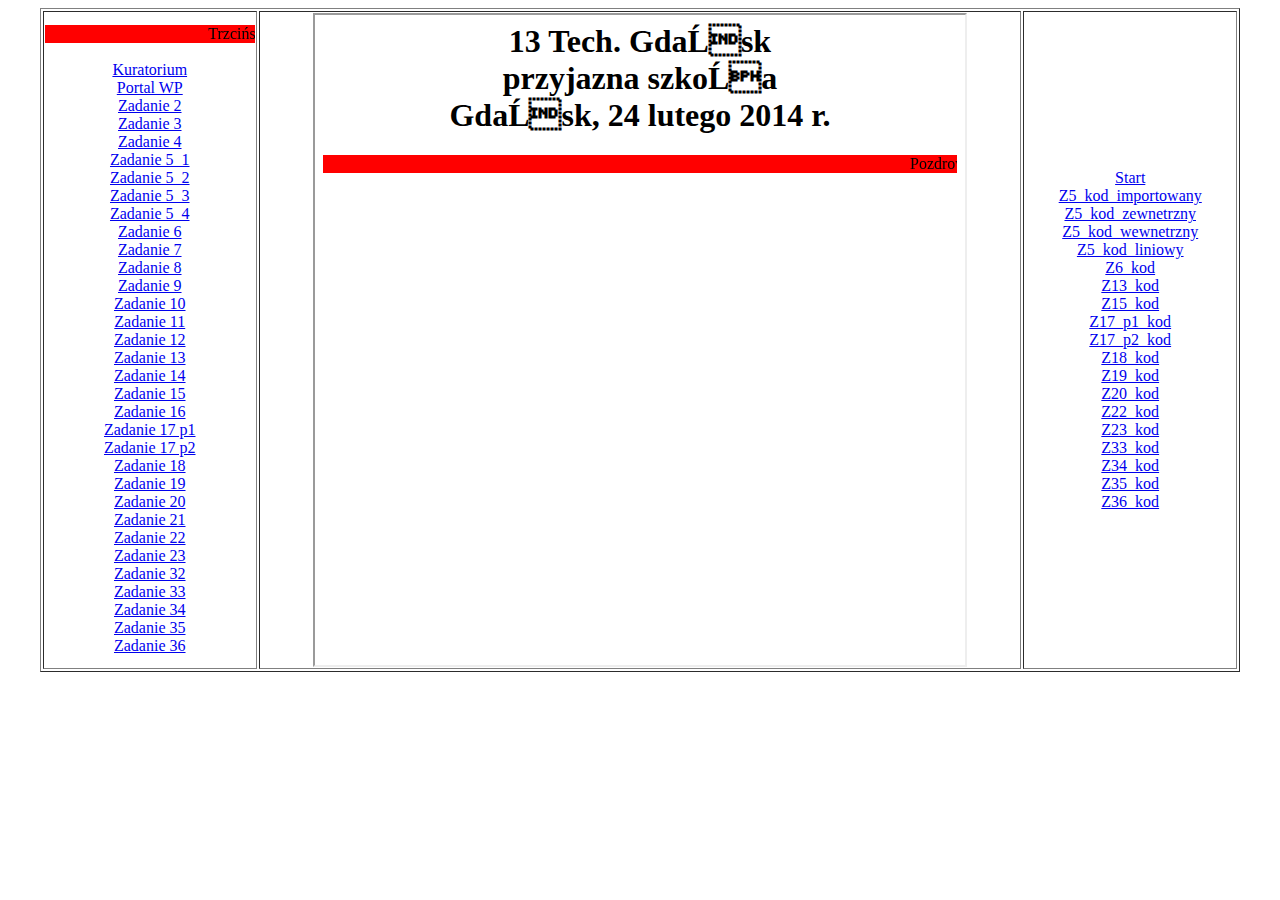
<file: index.html>
<html>
<head>
<META HTTP-EQUIV="content-type" CONTENT="text/html; CHARSET=iso-8859-2">
</head>
<body>
<table width=95% border="1" align="center">
 <tr>
 <td width=18% align=center>
  <marquee bgcolor="red">Trzci�ski</marquee>
 <br><br>
 
	<a href="http://www.kuratorium.gda.pl" target="strony">Kuratorium</a>
		<br>
 
	<a href="https://www.wp.pl/" target="strony">Portal WP</a>
		<br>
 
	<a href="zadanie2_trzc.html" target="strony">Zadanie 2</a>
		<br>
		
	<a href="zadanie3_trzc.html" target="strony">Zadanie 3</a>
		<br>
	
	<a href="zadanie4_trzc.html" target="strony">Zadanie 4</a>
		<br>
		
	<a href="trzc_z5_1.html" target="strony">Zadanie 5_1</a>
		<br>
  
	<a href="trzc_z5_2.html" target="strony">Zadanie 5_2</a>
		<br>
  
	<a href="trzc_z5_3.html" target="strony">Zadanie 5_3</a>
		<br>
   
   <a href="trzc_z5_4.html" target="strony">Zadanie 5_4</a>
		<br>
    
	<a href="zadanie6_trzc.html" target="strony">Zadanie 6</a>
	   <br>
    
	<a href="zadanie7_trzc.html" target="strony">Zadanie 7</a>
	   <br>
    
	<a href="zadanie8_trzc.html" target="strony">Zadanie 8</a>
	   <br>
   
   <a href="zadanie9_trzc.html" target="strony"> Zadanie 9 </a>
		<br>
		
   <a href="zadanie10_trzc.html" target="strony">Zadanie 10</a>
	   <br>
	   
	<a href="zadanie11_trzc.html" target="strony">Zadanie 11</a>
		<br>
	
	<a href="zadanie12_trzc.html" target="strony">Zadanie 12</a>
		<br>
    
	<a href="zadanie13_trzc.html" target="strony">Zadanie 13</a>
		<br>
		
	<a href="zadanie14_trzc.html" target="strony">Zadanie 14</a>
		<br>
    
	<a href="zadanie15_trzc.html" target="strony">Zadanie 15</a>
		<br>
		
	<a href="zadanie16_trzc.html" target="strony">Zadanie 16</a>	
		<br>
		
	<a href="zadanie17_p1_trzc.html" target="strony">Zadanie 17 p1
		<br>
	
	<a href="zadanie17_p2_trzc.html" target="strony">Zadanie 17 p2
		<br>
		
	<a href="zadanie18_trzc.html" target="strony">Zadanie 18</a>	
		<br>
		
	<a href="zadanie19_trzc.html" target="strony">Zadanie 19</a>	
		<br>	
		
	<a href="zadanie20_trzc.html" target="strony">Zadanie 20</a>	
		<br>	

	<a href="zadanie21_trzc.html" target="strony">Zadanie 21</a>	
		<br>

	<a href="zadanie22_trzc.html" target="strony">Zadanie 22</a>	
		<br>		

	<a href="zadanie23_trzc.html" target="strony">Zadanie 23</a>	
		<br>
		
		<a href="zadanie32_trzc.html" target="strony">Zadanie 32</a>	
		<br>

	<a href="zadanie33_trzc.html" target="strony">Zadanie 33</a>	
		<br>

	<a href="zadanie34_trzc.html" target="strony">Zadanie 34</a>	
		<br>

	<a href="zadanie35_trzc.html" target="strony">Zadanie 35</a>	
		<br>	

	<a href="zadanie36_trzc.html" target="strony">Zadanie 36</a>	
		<br>		
   
 </td>
 <td align=center><iframe width=650 height=650 name="strony" src="start.html" border="0"></iframe>
 
 
 </td>
 <td width=18% align=center><a href="start.html" target="strony">Start</a>
 <br>
 
 <a href="kod_z5_importowany_1.html" target="strony">Z5_kod_importowany</a>
 <br>
 
 <a href="kod_z5_zewnetrzny_2.html" target="strony">Z5_kod_zewnetrzny</a>
 <br>
 
 <a href="kod_z5_wewnetrzny_3.html" target="strony">Z5_kod_wewnetrzny</a>
 <br>
 
 <a href="kod_z5_liniowy_4.html" target="strony">Z5_kod_liniowy</a>
 <br>
 
 <a href="kod_z6.html" target="strony">Z6_kod</a>
 <br>
 
 <a href="kod_z13.html" target="strony">Z13_kod</a>
 <br>
 
 <a href="kod_z15.html" target="strony">Z15_kod</a>
 <br>
 
  <a href="kod_z17_p1_trzc.html" target="strony">Z17_p1_kod</a>
 <br>
 
  <a href="kod_z17_p2_trzc.html" target="strony">Z17_p2_kod</a>
 <br>
 
   <a href="kod_z18.html" target="strony">Z18_kod</a>
 <br>
 
  <a href="kod_z19.html" target="strony">Z19_kod</a>
 <br>
 
   <a href="kod_z20.html" target="strony">Z20_kod</a>
 <br>
 
 <a href="kod_z22.html" target="strony">Z22_kod</a>
 <br>
 
  <a href="kod_z23.html" target="strony">Z23_kod</a>
 <br>
 
 
   <a href="kod_z33.html" target="strony">Z33_kod</a>
 <br>
 
   <a href="kod_z34.html" target="strony">Z34_kod</a>
 <br>
 
   <a href="kod_z35.html" target="strony">Z35_kod</a>
 <br>
 
   <a href="kod_z36.html" target="strony">Z36_kod</a>
 <br>
 
 
 
 
 </td>
 </tr>
</table>
</body>
</html>
<!-- Tymoteusz Trzci�ski 2K -->
</file>
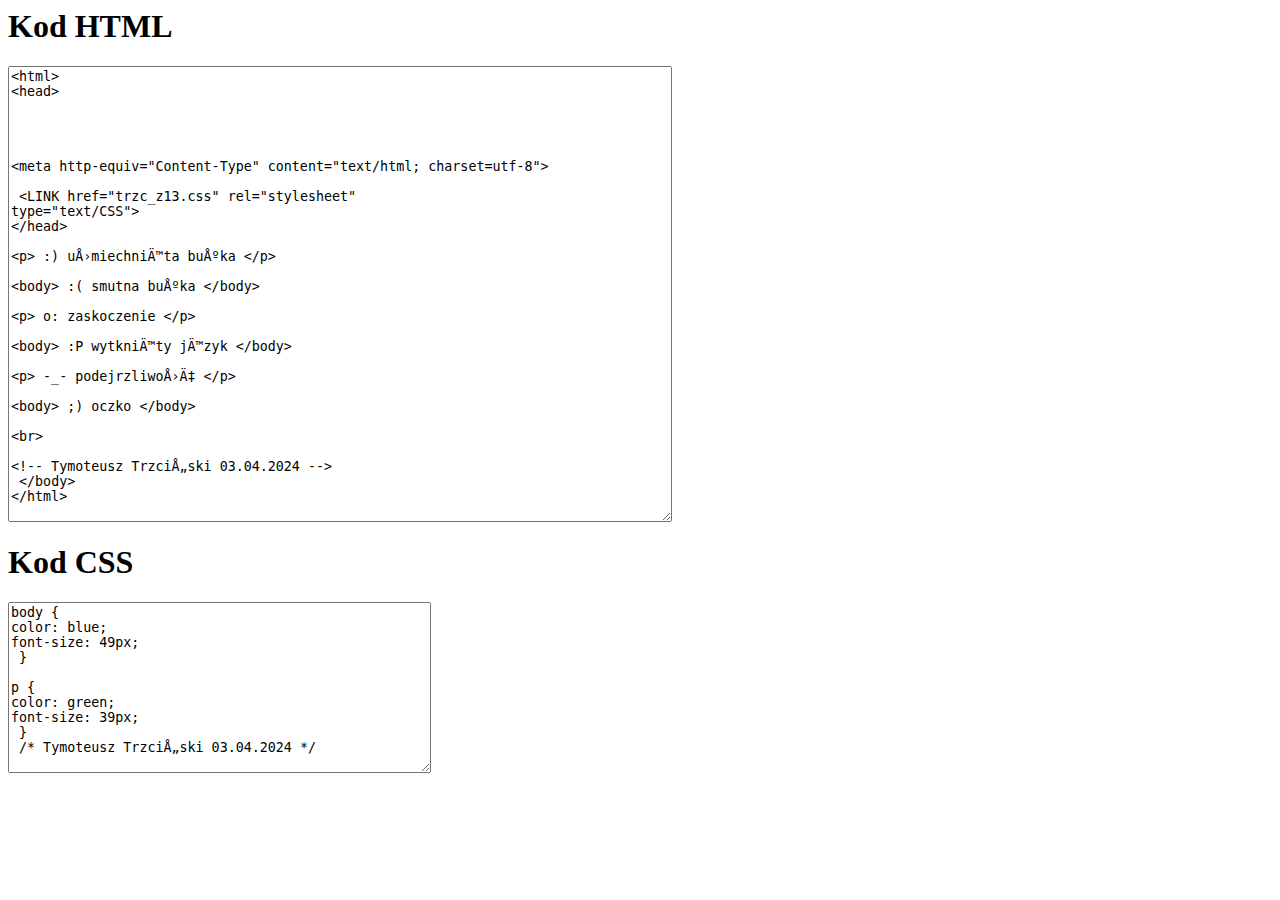
<file: kod_z13.html>
<h1> Kod HTML </h1>

<textarea rows="30" cols="80">
<html>
<head>




<meta http-equiv="Content-Type" content="text/html; charset=utf-8">

 <LINK href="trzc_z13.css" rel="stylesheet" 
type="text/CSS">
</head>

<p> :) uśmiechnięta buźka </p>

<body> :( smutna buźka </body>

<p> o: zaskoczenie </p>

<body> :P wytknięty język </body>

<p> -_- podejrzliwość </p>

<body> ;) oczko </body>

<br>

<!-- Tymoteusz Trzciński 03.04.2024 -->
 </body>
</html>
</textarea>

<h1> Kod CSS </h1>

<textarea rows="11" cols="50">
body {
color: blue;
font-size: 49px;
 }
 
p {
color: green;
font-size: 39px;
 }
 /* Tymoteusz Trzciński 03.04.2024 */
</textarea>
</file>
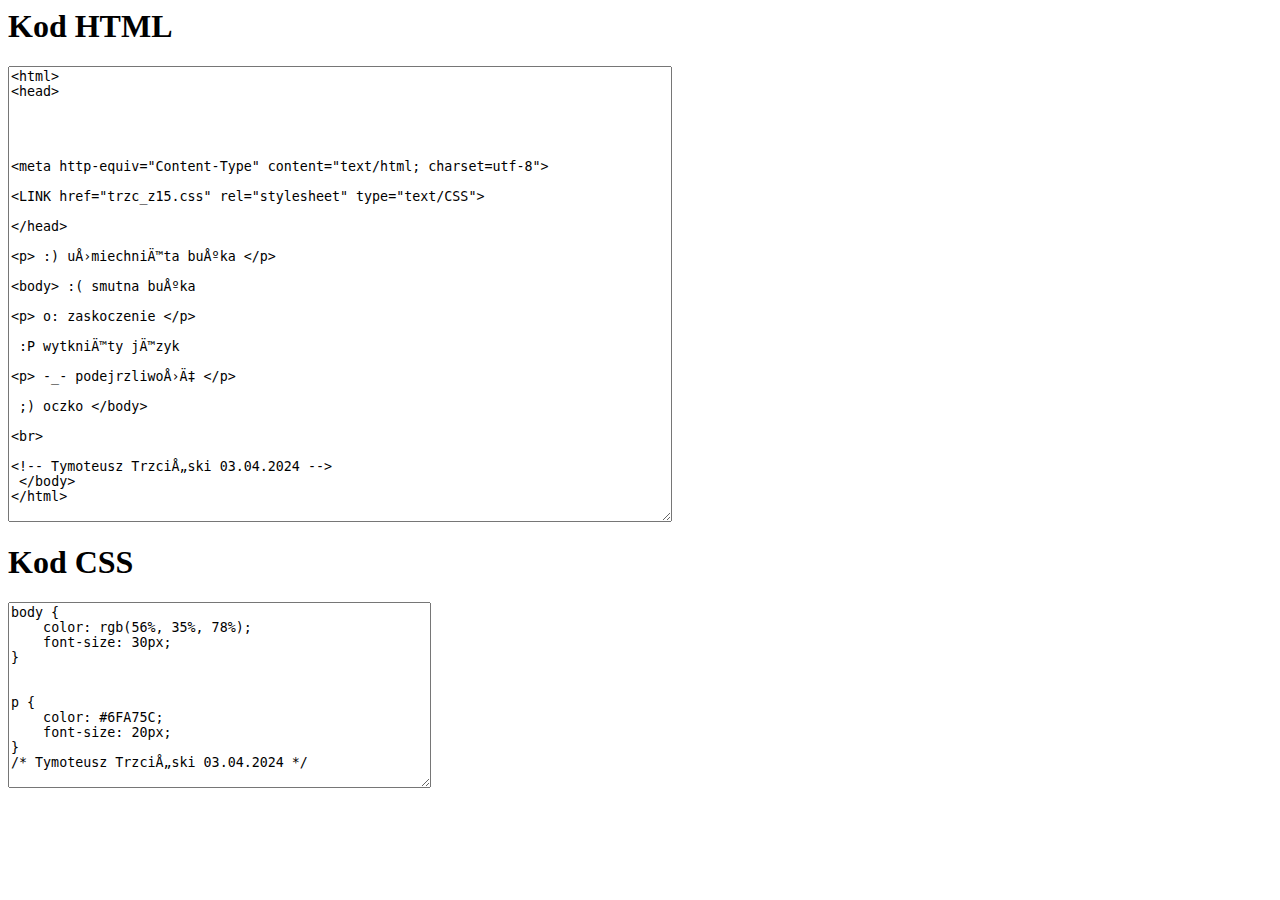
<file: kod_z15.html>
<h1> Kod HTML </h1>

<textarea rows="30" cols="80">
<html>
<head>




<meta http-equiv="Content-Type" content="text/html; charset=utf-8">

<LINK href="trzc_z15.css" rel="stylesheet" type="text/CSS">

</head>

<p> :) uśmiechnięta buźka </p>

<body> :( smutna buźka 

<p> o: zaskoczenie </p>

 :P wytknięty język 

<p> -_- podejrzliwość </p>

 ;) oczko </body>

<br>

<!-- Tymoteusz Trzciński 03.04.2024 -->
 </body>
</html>
</textarea>

<h1> Kod CSS </h1>

<textarea rows="12" cols="50">
body {
    color: rgb(56%, 35%, 78%);
    font-size: 30px;
}

 
p {
    color: #6FA75C;
    font-size: 20px;
}
/* Tymoteusz Trzciński 03.04.2024 */
</textarea>
</file>
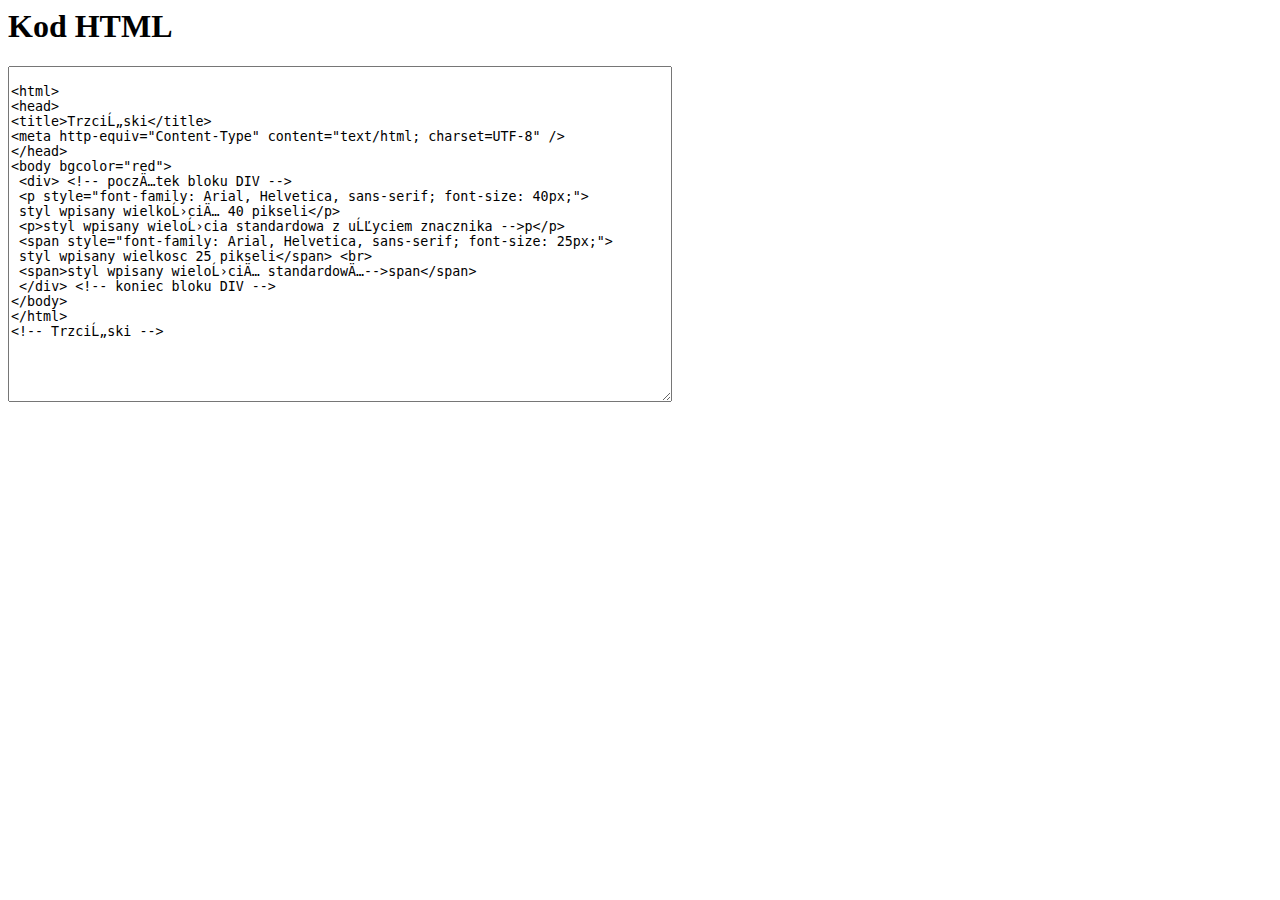
<file: kod_z17_p1_trzc.html>
<h1>Kod HTML </h1>

<textarea rows="22" cols="80">

<html>
<head>
<title>Trzciński</title>
<meta http-equiv="Content-Type" content="text/html; charset=UTF-8" />
</head>
<body bgcolor="red">
 <div> <!-- początek bloku DIV -->
 <p style="font-family: Arial, Helvetica, sans-serif; font-size: 40px;">
 styl wpisany wielkością 40 pikseli</p>
 <p>styl wpisany wielościa standardowa z użyciem znacznika -->p</p>
 <span style="font-family: Arial, Helvetica, sans-serif; font-size: 25px;">
 styl wpisany wielkosc 25 pikseli</span> <br>
 <span>styl wpisany wielością standardową-->span</span>
 </div> <!-- koniec bloku DIV -->
</body>
</html>
<!-- Trzciński -->

</textarea>
</file>
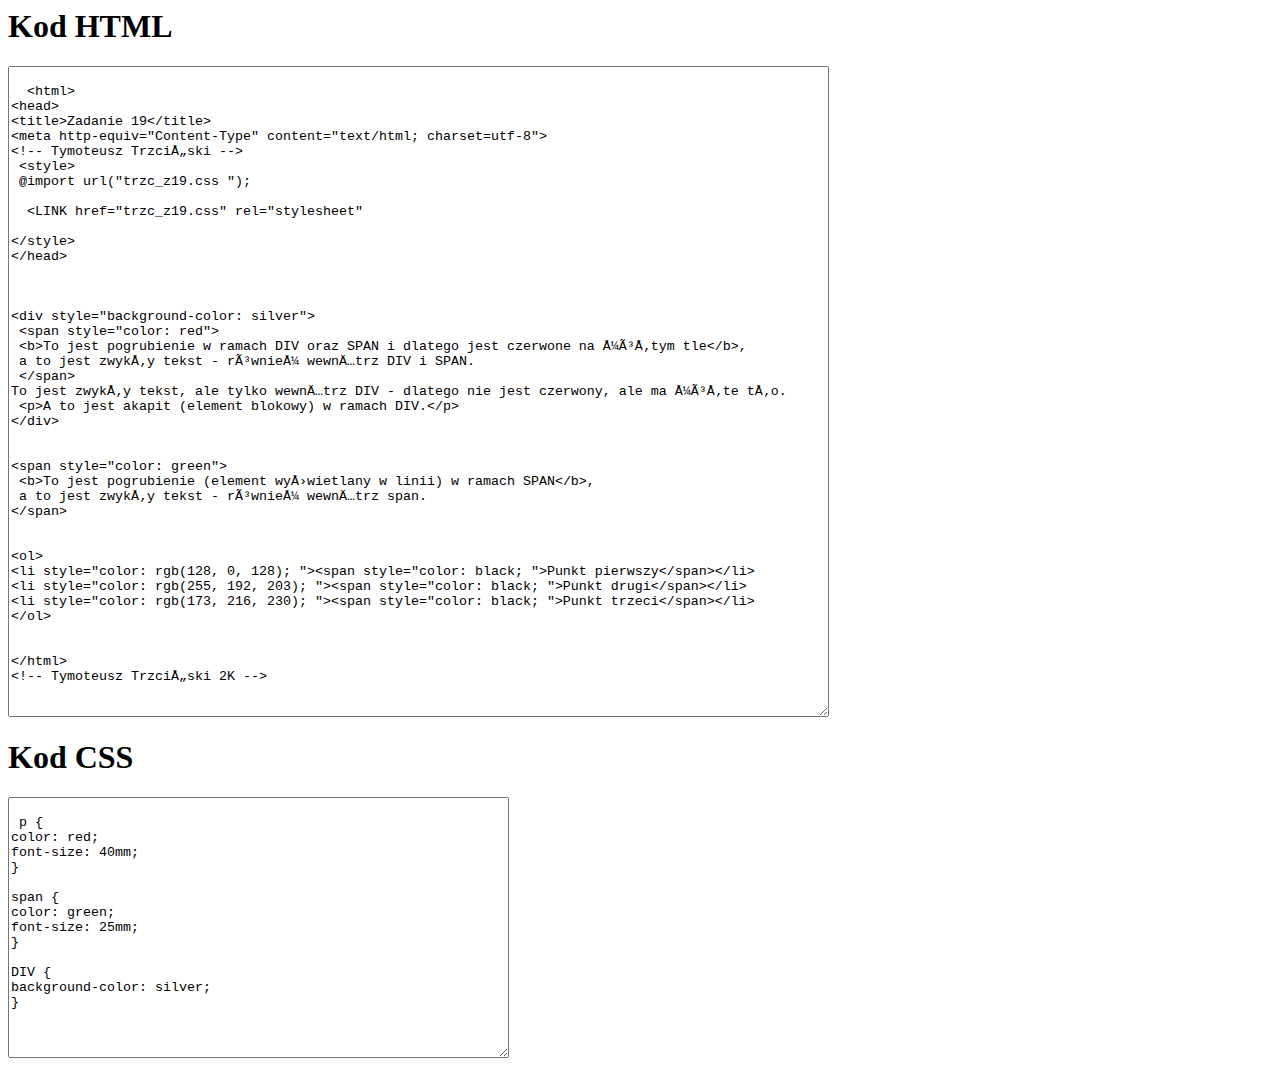
<file: kod_z19.html>
<h1> Kod HTML </h1>

 <textarea rows="43" cols="100">
 
  <html>
<head>
<title>Zadanie 19</title>
<meta http-equiv="Content-Type" content="text/html; charset=utf-8">
<!-- Tymoteusz Trzciński -->
 <style>
 @import url("trzc_z19.css ");
 
  <LINK href="trzc_z19.css" rel="stylesheet"

</style>
</head>



<div style="background-color: silver">
 <span style="color: red">
 <b>To jest pogrubienie w ramach DIV oraz SPAN i dlatego jest czerwone na żółtym tle</b>,
 a to jest zwykły tekst - również wewnątrz DIV i SPAN.
 </span>
To jest zwykły tekst, ale tylko wewnątrz DIV - dlatego nie jest czerwony, ale ma żółte tło.
 <p>A to jest akapit (element blokowy) w ramach DIV.</p>
</div>


<span style="color: green">
 <b>To jest pogrubienie (element wyświetlany w linii) w ramach SPAN</b>,
 a to jest zwykły tekst - również wewnątrz span.
</span>


<ol>
<li style="color: rgb(128, 0, 128); "><span style="color: black; ">Punkt pierwszy</span></li>
<li style="color: rgb(255, 192, 203); "><span style="color: black; ">Punkt drugi</span></li>
<li style="color: rgb(173, 216, 230); "><span style="color: black; ">Punkt trzeci</span></li>
</ol>


</html>
<!-- Tymoteusz Trzciński 2K -->

</textarea>

<h1> Kod CSS </h1> 

 <textarea rows="17" cols="60">
 
 p {
color: red;
font-size: 40mm;
}

span {
color: green;
font-size: 25mm;
}

DIV {
background-color: silver;
}

</textarea>
</file>
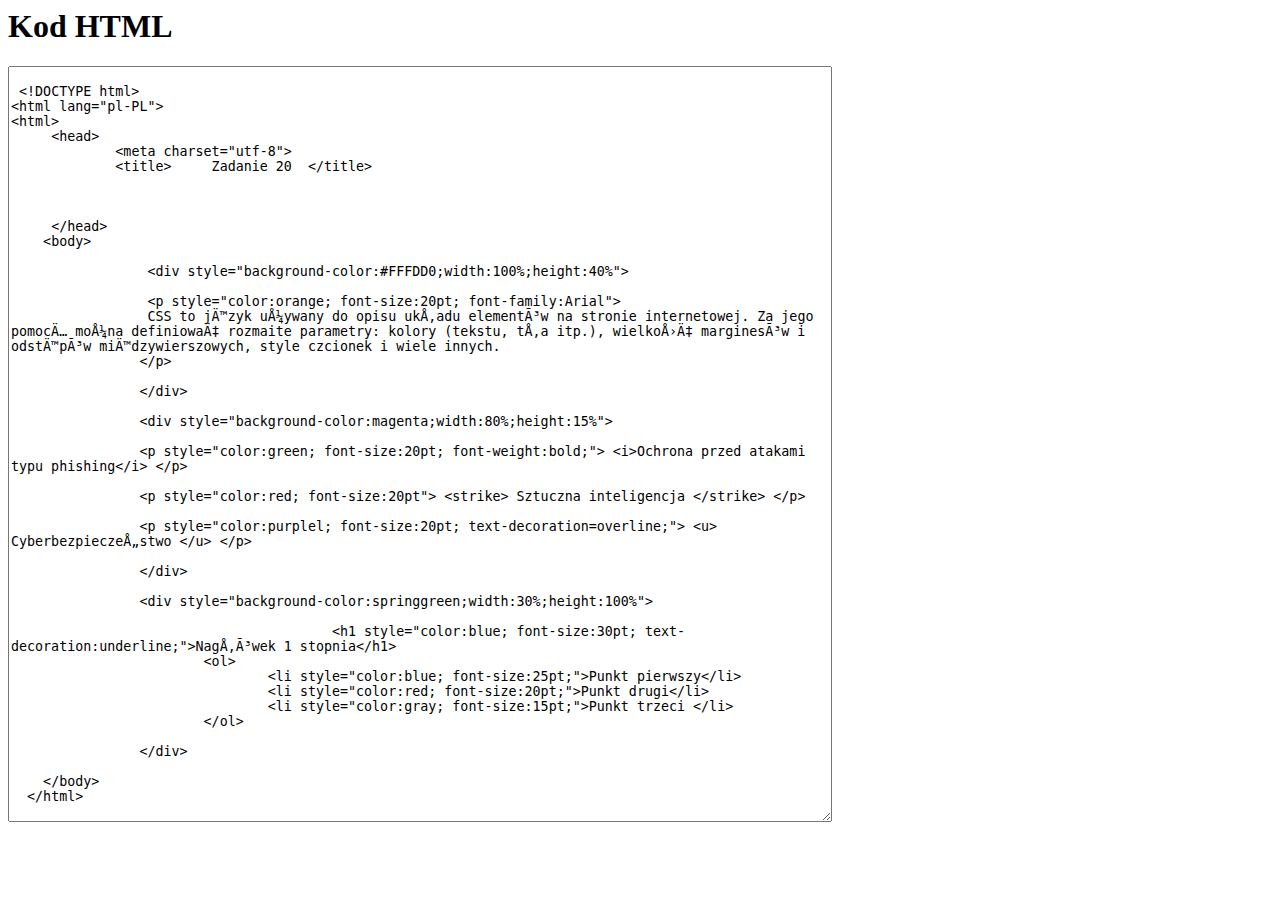
<file: kod_z20.html>
<h1> Kod HTML </h1>

 <textarea rows="50" cols="100">
 
 <!DOCTYPE html> 
<html lang="pl-PL"> 
<html> 
     <head> 
             <meta charset="utf-8"> 
             <title>     Zadanie 20  </title> 
			 
		
			 
     </head> 
    <body> 
	
		 <div style="background-color:#FFFDD0;width:100%;height:40%">
		 
		 <p style="color:orange; font-size:20pt; font-family:Arial">
		 CSS to język używany do opisu układu elementów na stronie internetowej. Za jego pomocą można definiować rozmaite parametry: kolory (tekstu, tła itp.), wielkość marginesów i odstępów międzywierszowych, style czcionek i wiele innych.
		</p>
		
		</div>
		
		<div style="background-color:magenta;width:80%;height:15%">
		
		<p style="color:green; font-size:20pt; font-weight:bold;"> <i>Ochrona przed atakami typu phishing</i> </p>

		<p style="color:red; font-size:20pt"> <strike> Sztuczna inteligencja </strike> </p>
		
		<p style="color:purplel; font-size:20pt; text-decoration=overline;"> <u> Cyberbezpieczeństwo </u> </p>
		
		</div>
		
		<div style="background-color:springgreen;width:30%;height:100%">
		
					<h1 style="color:blue; font-size:30pt; text-decoration:underline;">Nagłówek 1 stopnia</h1>
			<ol>
				<li style="color:blue; font-size:25pt;">Punkt pierwszy</li>
				<li style="color:red; font-size:20pt;">Punkt drugi</li>
				<li style="color:gray; font-size:15pt;">Punkt trzeci </li>
			</ol>
		
		</div>
		
    </body> 
  </html>
</file>
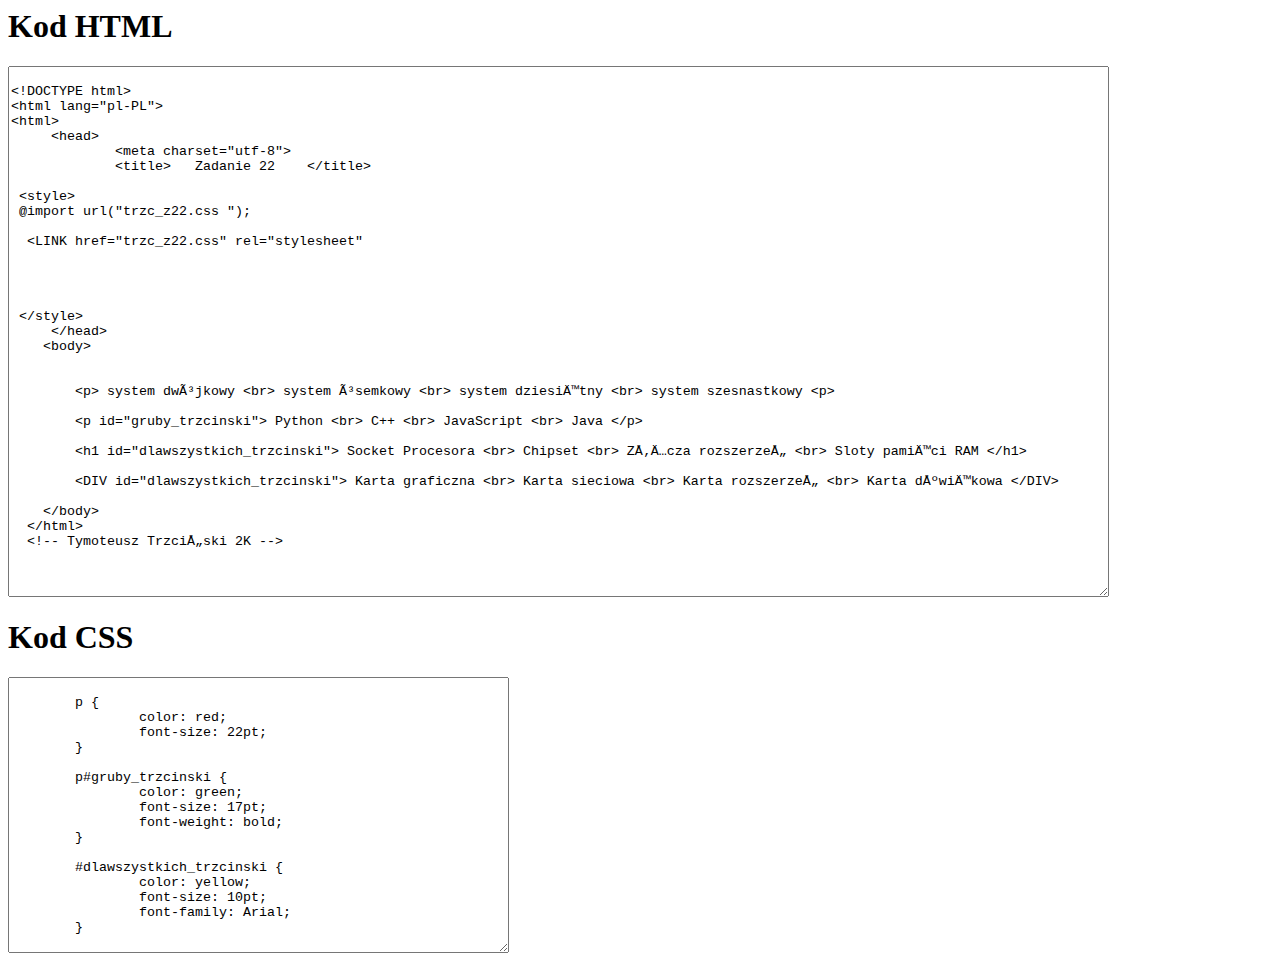
<file: kod_z22.html>
<h1> Kod HTML </h1>

<textarea rows="35" cols="135">

<!DOCTYPE html> 
<html lang="pl-PL"> 
<html> 
     <head> 
             <meta charset="utf-8"> 
             <title>   Zadanie 22    </title> 
			 
 <style>
 @import url("trzc_z22.css ");
 
  <LINK href="trzc_z22.css" rel="stylesheet"
  
  

 
 </style>
     </head> 
    <body> 

	
	<p> system dwójkowy <br> system ósemkowy <br> system dziesiętny <br> system szesnastkowy <p>
	
	<p id="gruby_trzcinski"> Python <br> C++ <br> JavaScript <br> Java </p>
	
	<h1 id="dlawszystkich_trzcinski"> Socket Procesora <br> Chipset <br> Złącza rozszerzeń <br> Sloty pamięci RAM </h1>
	
	<DIV id="dlawszystkich_trzcinski"> Karta graficzna <br> Karta sieciowa <br> Karta rozszerzeń <br> Karta dźwiękowa </DIV>
 
    </body> 
  </html> 
  <!-- Tymoteusz Trzciński 2K -->
 </textarea>
 
 <h1> Kod CSS </h1>
 
 <textarea rows="18" cols="60">
 
 	p {
		color: red;
		font-size: 22pt;
	}
	
	p#gruby_trzcinski {
		color: green;
		font-size: 17pt;
		font-weight: bold;
	}

	#dlawszystkich_trzcinski {
		color: yellow;
		font-size: 10pt;
		font-family: Arial;
	}
</textarea>
</file>
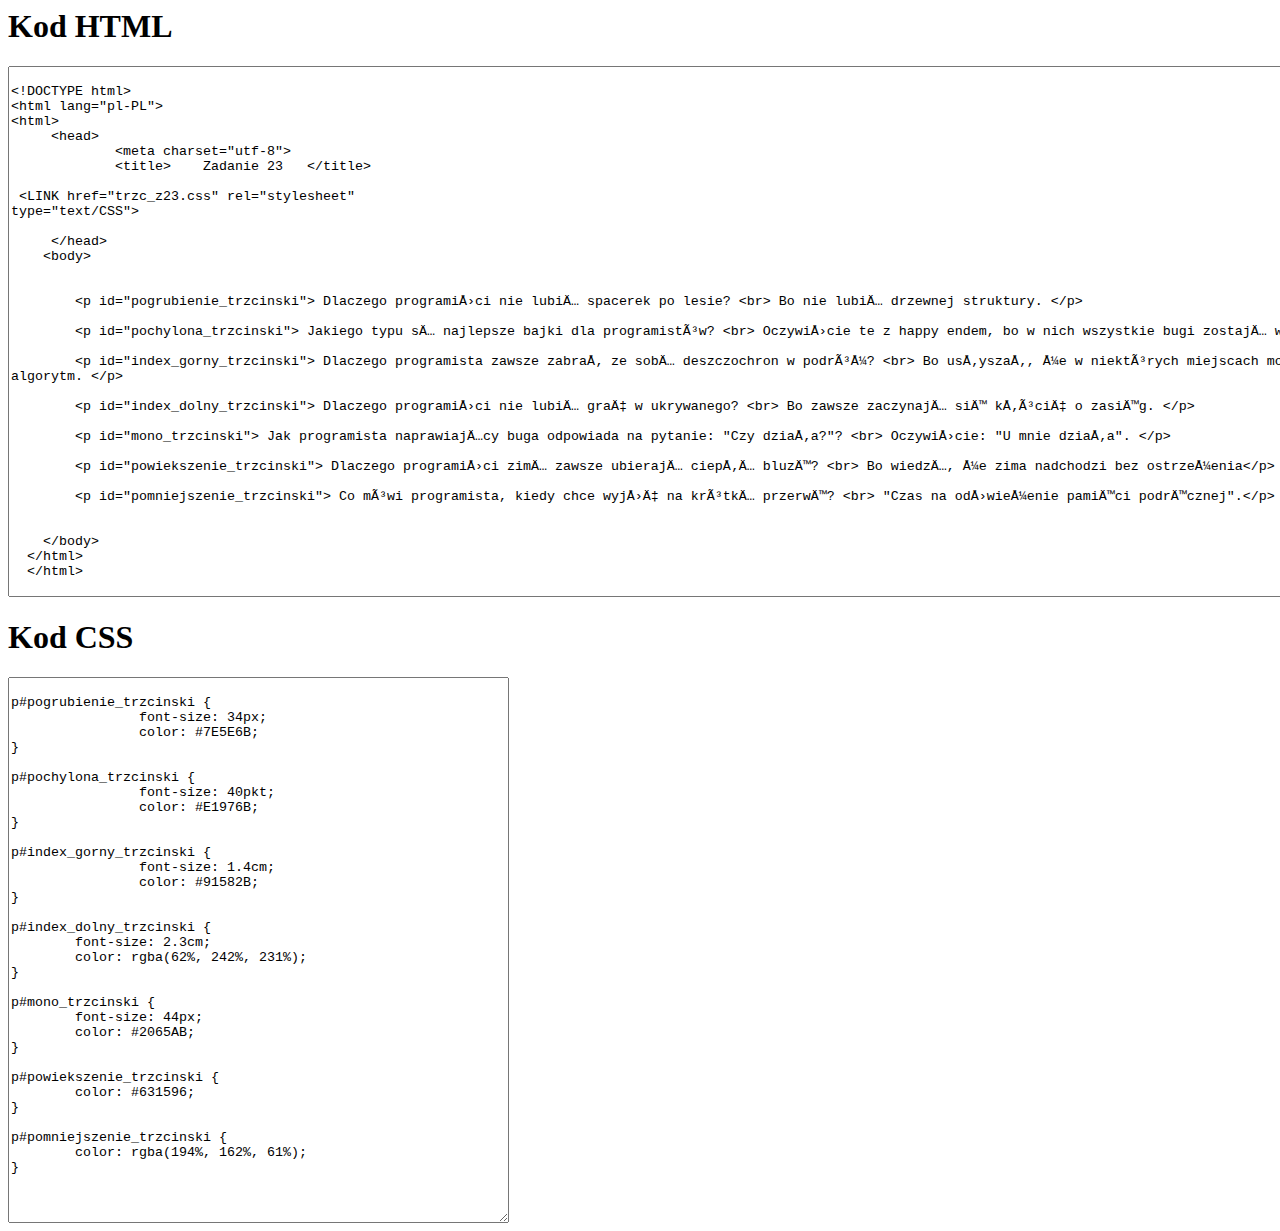
<file: kod_z23.html>
<h1> Kod HTML </h1> 

<textarea rows="35" cols="185">

<!DOCTYPE html> 
<html lang="pl-PL"> 
<html> 
     <head> 
             <meta charset="utf-8"> 
             <title>    Zadanie 23   </title> 
			 
 <LINK href="trzc_z23.css" rel="stylesheet" 
type="text/CSS">
			 
     </head> 
    <body> 
 
 
	<p id="pogrubienie_trzcinski"> Dlaczego programiści nie lubią spacerek po lesie? <br> Bo nie lubią drzewnej struktury. </p>
	
	<p id="pochylona_trzcinski"> Jakiego typu są najlepsze bajki dla programistów? <br> Oczywiście te z happy endem, bo w nich wszystkie bugi zostają wyeliminowane. </p>
	
	<p id="index_gorny_trzcinski"> Dlaczego programista zawsze zabrał ze sobą deszczochron w podróż? <br> Bo usłyszał, że w niektórych miejscach może być deszczowy algorytm. </p>
	
	<p id="index_dolny_trzcinski"> Dlaczego programiści nie lubią grać w ukrywanego? <br> Bo zawsze zaczynają się kłócić o zasięg. </p>
	
	<p id="mono_trzcinski"> Jak programista naprawiający buga odpowiada na pytanie: "Czy działa?"? <br> Oczywiście: "U mnie działa". </p>
	
	<p id="powiekszenie_trzcinski"> Dlaczego programiści zimą zawsze ubierają ciepłą bluzę? <br> Bo wiedzą, że zima nadchodzi bez ostrzeżenia</p>
	
	<p id="pomniejszenie_trzcinski"> Co mówi programista, kiedy chce wyjść na krótką przerwę? <br> "Czas na odświeżenie pamięci podręcznej".</p>
 
 
    </body> 
  </html> 
  </html> 
  
  </textarea>
  
  <h1> Kod CSS </h1>
  
   <textarea rows="36" cols="60">
   
p#pogrubienie_trzcinski {
		font-size: 34px;
		color: #7E5E6B;
}

p#pochylona_trzcinski {
		font-size: 40pkt;
		color: #E1976B;
}

p#index_gorny_trzcinski {
		font-size: 1.4cm;
		color: #91582B;
}

p#index_dolny_trzcinski {
	font-size: 2.3cm;
	color: rgba(62%, 242%, 231%);
}

p#mono_trzcinski {
	font-size: 44px;
	color: #2065AB;
}

p#powiekszenie_trzcinski {
	color: #631596;
}

p#pomniejszenie_trzcinski {
	color: rgba(194%, 162%, 61%);
}

</textarea>
</file>
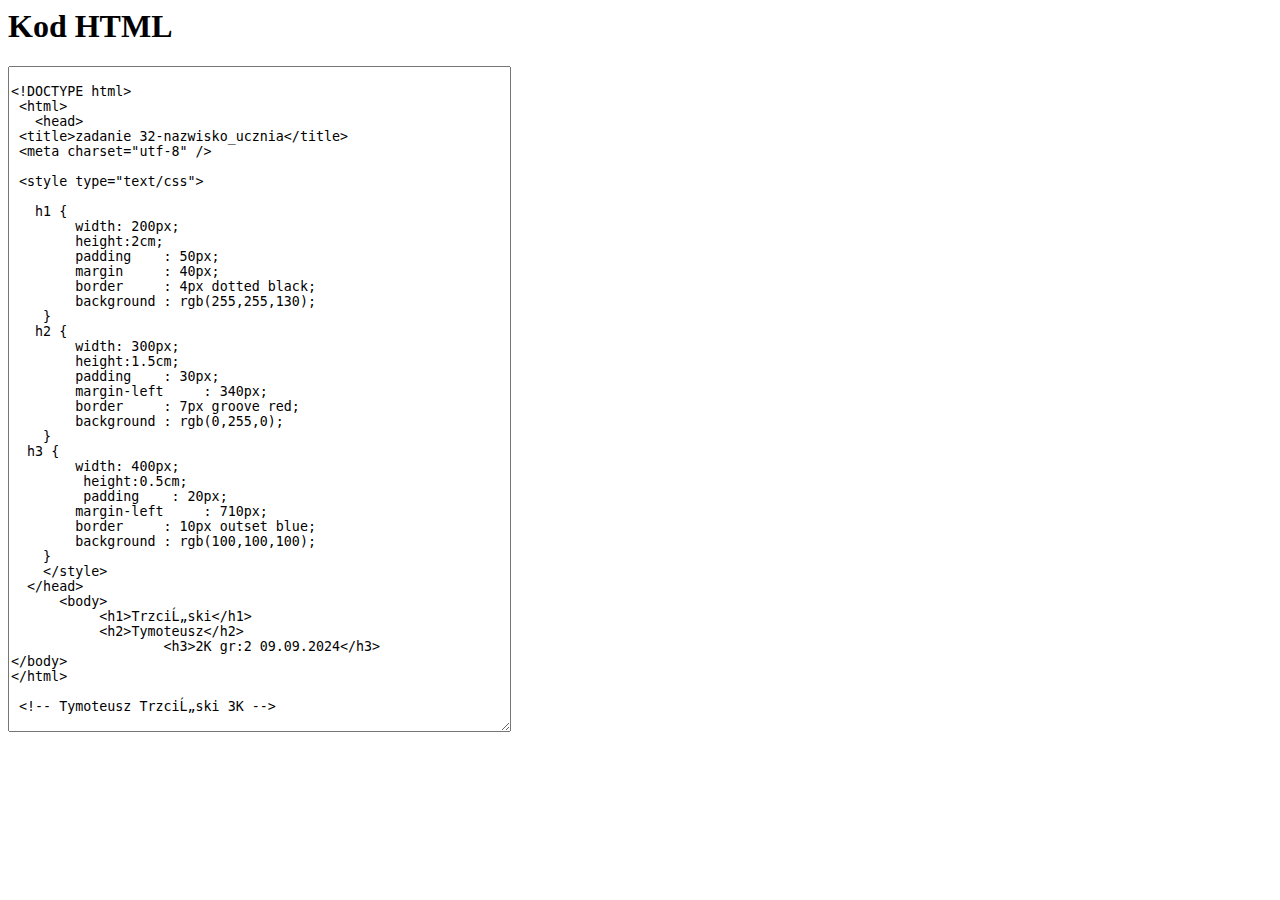
<file: kod_z33.html>
<h1> Kod HTML </h1>

<textarea rows="44" cols="60">

<!DOCTYPE html> 
 <html> 
   <head> 
 <title>zadanie 32-nazwisko_ucznia</title> 
 <meta charset="utf-8" /> 
    
 <style type="text/css"> 
  
   h1 {  
        width: 200px; 
        height:2cm; 
        padding    : 50px; 
        margin     : 40px; 
        border     : 4px dotted black; 
        background : rgb(255,255,130); 
    } 
   h2 {  
        width: 300px; 
        height:1.5cm; 
        padding    : 30px; 
        margin-left     : 340px; 
        border     : 7px groove red; 
        background : rgb(0,255,0); 
    } 
  h3 {  
        width: 400px; 
         height:0.5cm; 
         padding    : 20px; 
        margin-left     : 710px; 
        border     : 10px outset blue; 
        background : rgb(100,100,100); 
    } 
    </style> 
  </head> 
      <body> 
           <h1>Trzciński</h1> 
           <h2>Tymoteusz</h2> 
		   <h3>2K gr:2 09.09.2024</h3> 
</body> 
</html> 

 <!-- Tymoteusz Trzciński 3K -->
 </textarea>
</file>
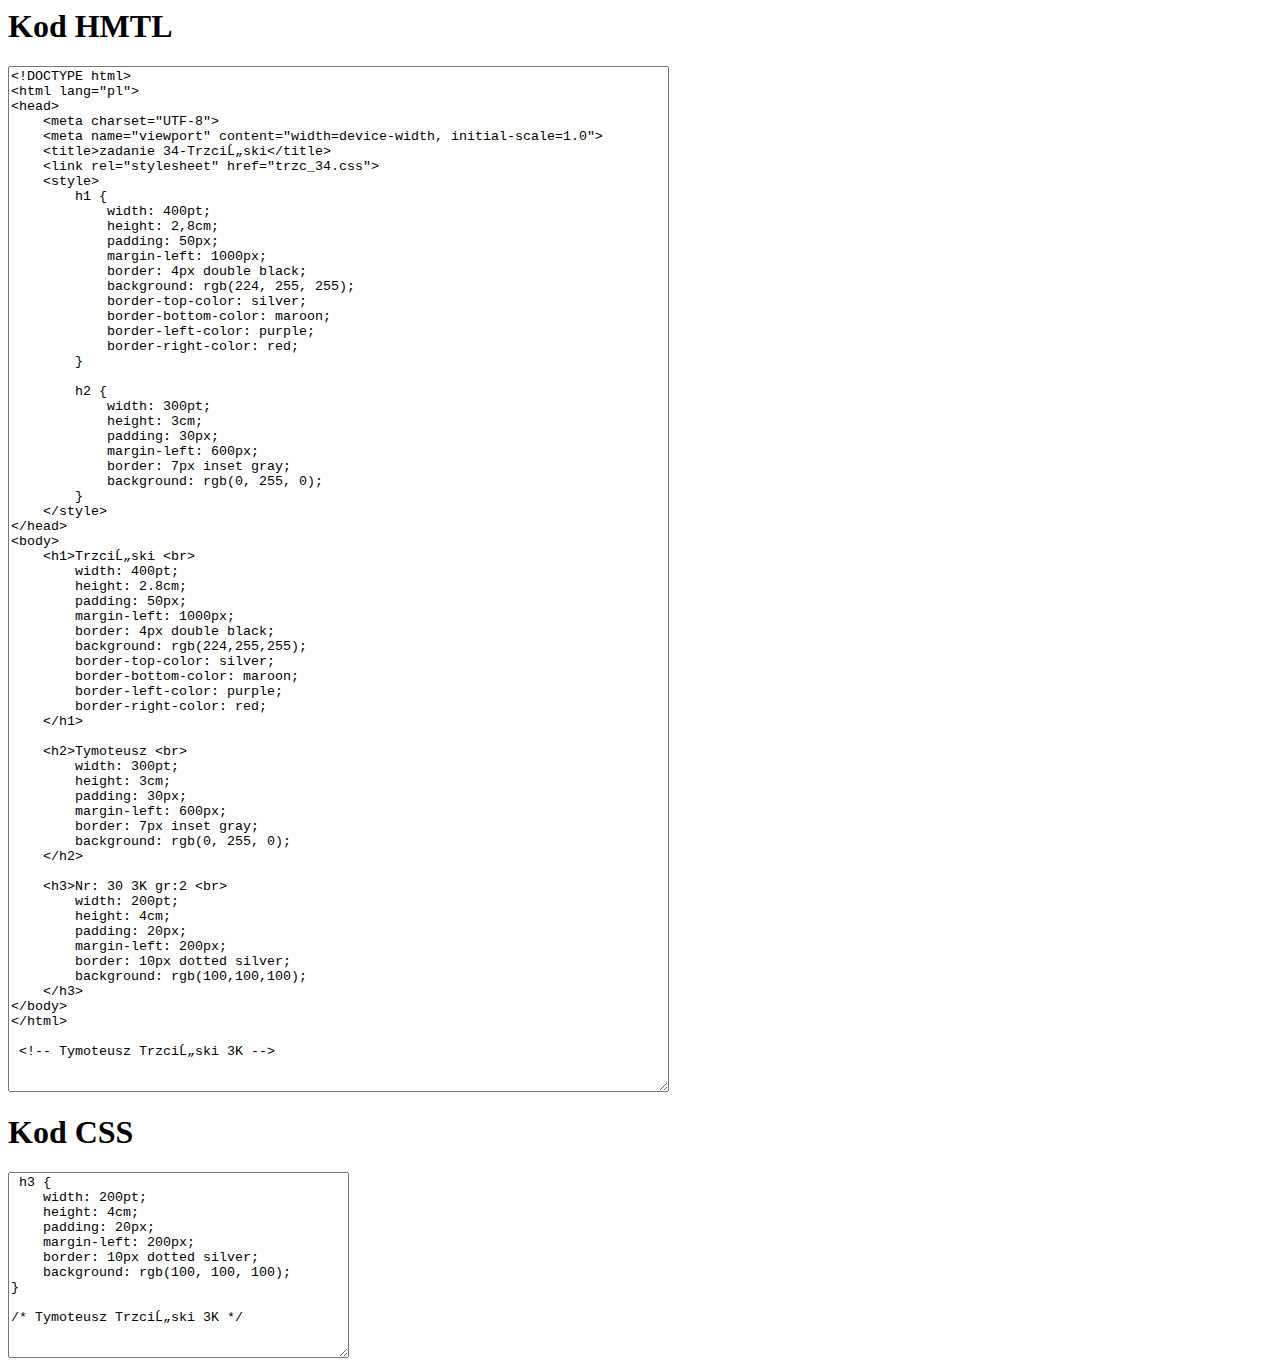
<file: kod_z34.html>
<h1> Kod HMTL </h1>

<textarea rows="68" cols="80">
<!DOCTYPE html>
<html lang="pl">
<head>
    <meta charset="UTF-8">
    <meta name="viewport" content="width=device-width, initial-scale=1.0">
    <title>zadanie 34-Trzciński</title>
    <link rel="stylesheet" href="trzc_34.css">
    <style>
        h1 {  
            width: 400pt; 
            height: 2,8cm; 
            padding: 50px; 
            margin-left: 1000px; 
            border: 4px double black; 
            background: rgb(224, 255, 255);
            border-top-color: silver;
            border-bottom-color: maroon;
            border-left-color: purple;
            border-right-color: red;
        }

        h2 {  
            width: 300pt; 
            height: 3cm; 
            padding: 30px; 
            margin-left: 600px; 
            border: 7px inset gray; 
            background: rgb(0, 255, 0);
        }
    </style>
</head>
<body>
    <h1>Trzciński <br>
        width: 400pt; 
        height: 2.8cm; 
        padding: 50px; 
        margin-left: 1000px; 
        border: 4px double black; 
        background: rgb(224,255,255); 
        border-top-color: silver;
        border-bottom-color: maroon;
        border-left-color: purple;
        border-right-color: red;
    </h1>

    <h2>Tymoteusz <br>
        width: 300pt; 
        height: 3cm; 
        padding: 30px; 
        margin-left: 600px; 
        border: 7px inset gray; 
        background: rgb(0, 255, 0);
    </h2>

    <h3>Nr: 30 3K gr:2 <br>
        width: 200pt; 
        height: 4cm; 
        padding: 20px; 
        margin-left: 200px; 
        border: 10px dotted silver; 
        background: rgb(100,100,100);
    </h3>
</body>
</html>

 <!-- Tymoteusz Trzciński 3K -->
 </textarea>
 
 <h1> Kod CSS </h1>
 
 <textarea rows="12" cols="40">
 h3 {  
    width: 200pt; 
    height: 4cm; 
    padding: 20px; 
    margin-left: 200px; 
    border: 10px dotted silver; 
    background: rgb(100, 100, 100);
}

/* Tymoteusz Trzciński 3K */
</textarea>
</file>
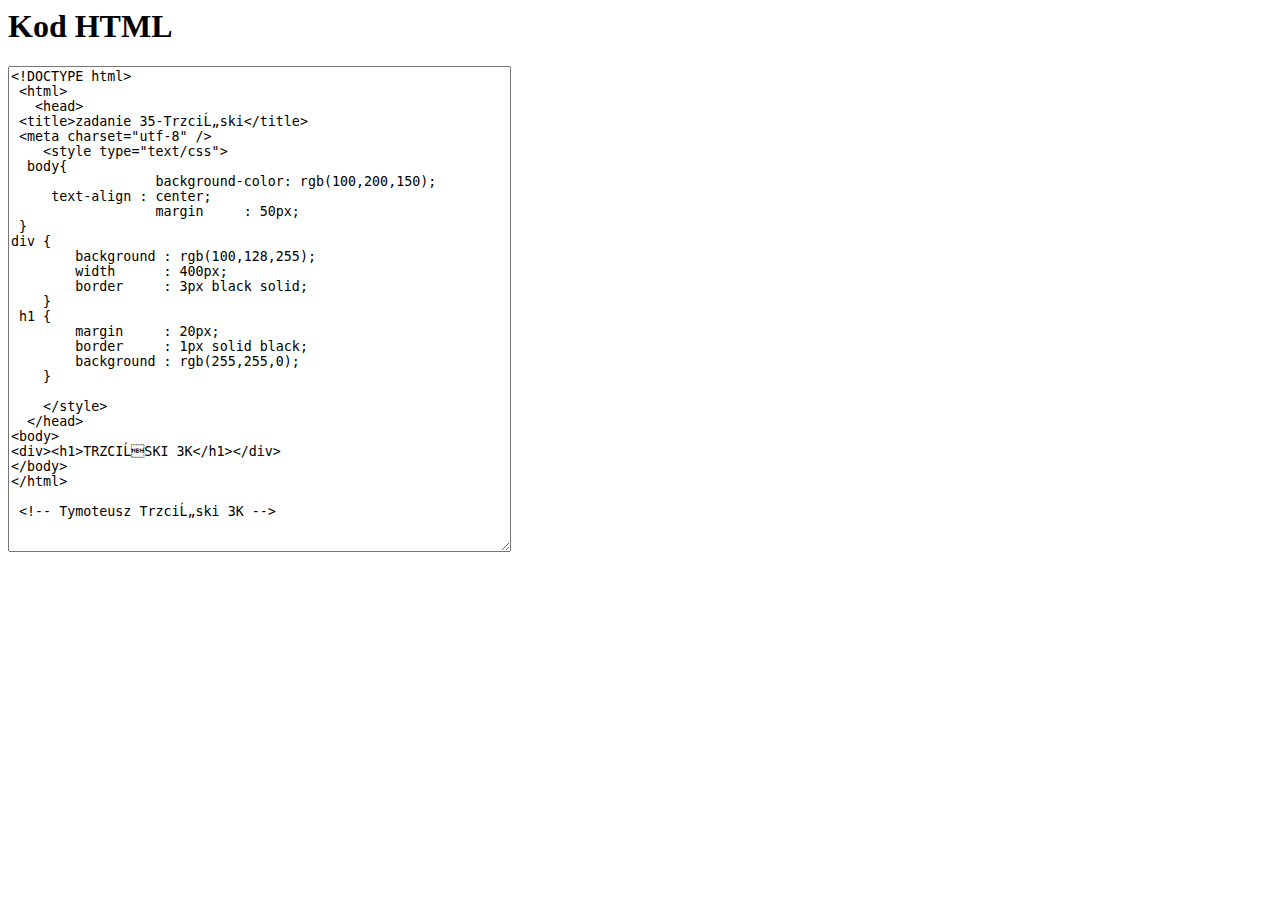
<file: kod_z35.html>
<h1> Kod HTML </h1>

 <textarea rows="32" cols="60">
<!DOCTYPE html> 
 <html> 
   <head> 
 <title>zadanie 35-Trzciński</title> 
 <meta charset="utf-8" /> 
    <style type="text/css"> 
  body{ 
                  background-color: rgb(100,200,150); 
     text-align : center; 
                  margin     : 50px; 
 } 
div { 
        background : rgb(100,128,255); 
        width      : 400px; 
        border     : 3px black solid; 
    } 
 h1 { 
        margin     : 20px; 
        border     : 1px solid black; 
        background : rgb(255,255,0); 
    } 
    
    </style> 
  </head> 
<body> 
<div><h1>TRZCIŃSKI 3K</h1></div> 
</body> 
</html> 

 <!-- Tymoteusz Trzciński 3K -->
 </textarea>
</file>
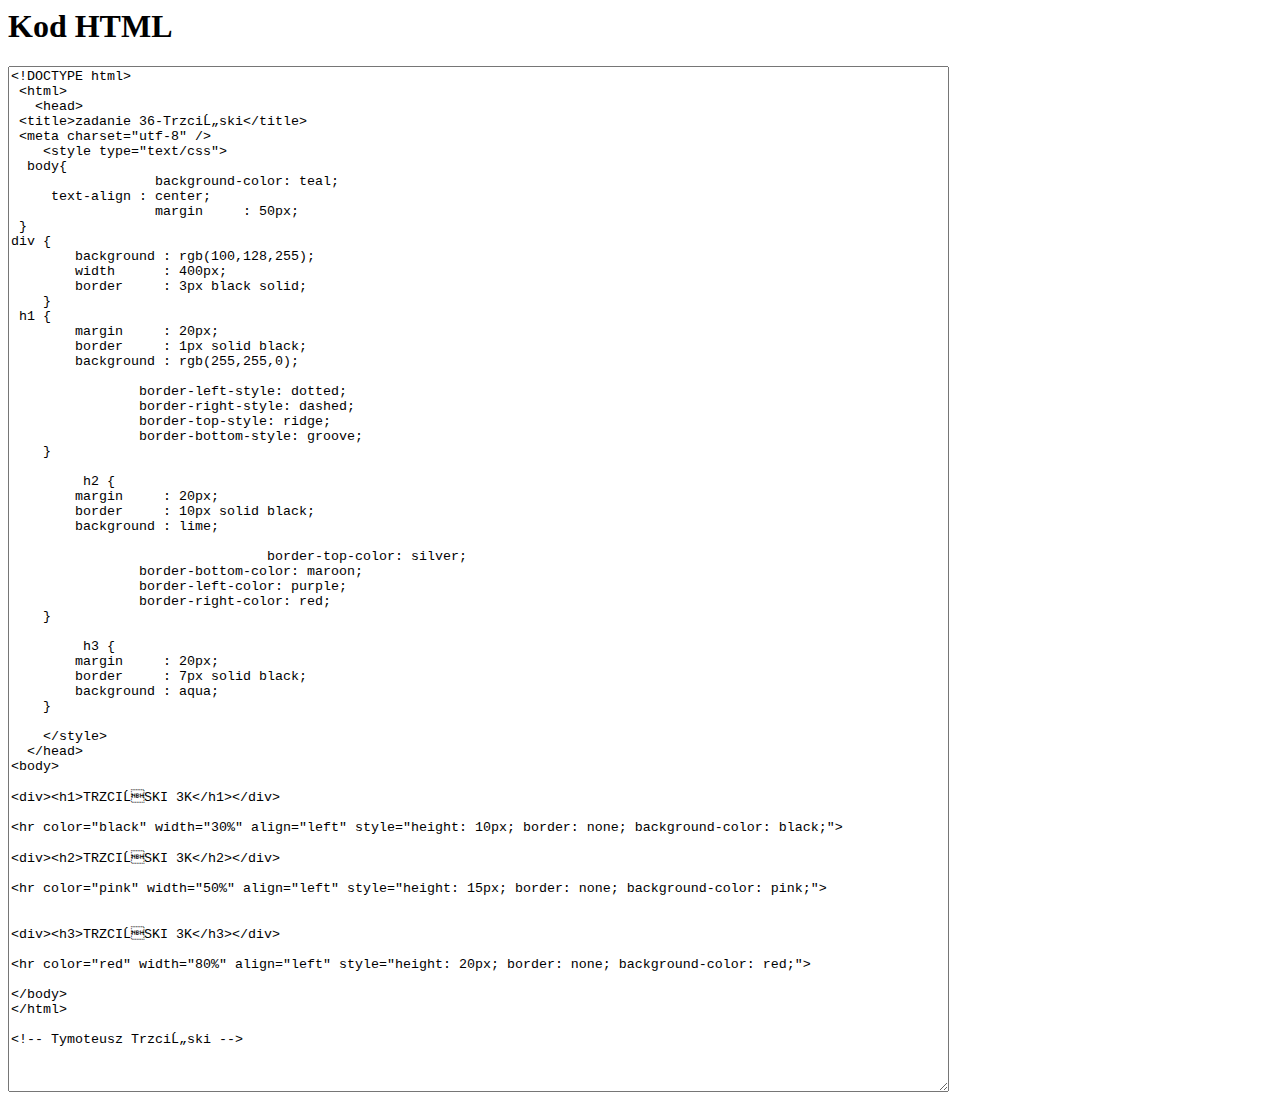
<file: kod_z36.html>
<h1> Kod HTML </h1>

<textarea rows="68" cols="115">
<!DOCTYPE html> 
 <html> 
   <head> 
 <title>zadanie 36-Trzciński</title> 
 <meta charset="utf-8" /> 
    <style type="text/css"> 
  body{ 
                  background-color: teal; 
     text-align : center; 
                  margin     : 50px; 
 } 
div { 
        background : rgb(100,128,255); 
        width      : 400px; 
        border     : 3px black solid; 
    } 
 h1 { 
        margin     : 20px; 
        border     : 1px solid black; 
        background : rgb(255,255,0); 
		
		border-left-style: dotted; 
		border-right-style: dashed;
		border-top-style: ridge;
		border-bottom-style: groove;
    } 
	
	 h2 { 
        margin     : 20px; 
        border     : 10px solid black; 
        background : lime; 
		
				border-top-color: silver;
		border-bottom-color: maroon;
		border-left-color: purple;
		border-right-color: red;
    }
	
	 h3 { 
        margin     : 20px; 
        border     : 7px solid black; 
        background : aqua; 
    }
    
    </style> 
  </head> 
<body> 

<div><h1>TRZCIŃSKI 3K</h1></div> 

<hr color="black" width="30%" align="left" style="height: 10px; border: none; background-color: black;">

<div><h2>TRZCIŃSKI 3K</h2></div>

<hr color="pink" width="50%" align="left" style="height: 15px; border: none; background-color: pink;">


<div><h3>TRZCIŃSKI 3K</h3></div> 

<hr color="red" width="80%" align="left" style="height: 20px; border: none; background-color: red;">

</body> 
</html> 

<!-- Tymoteusz Trzciński -->

</textarea>
</file>
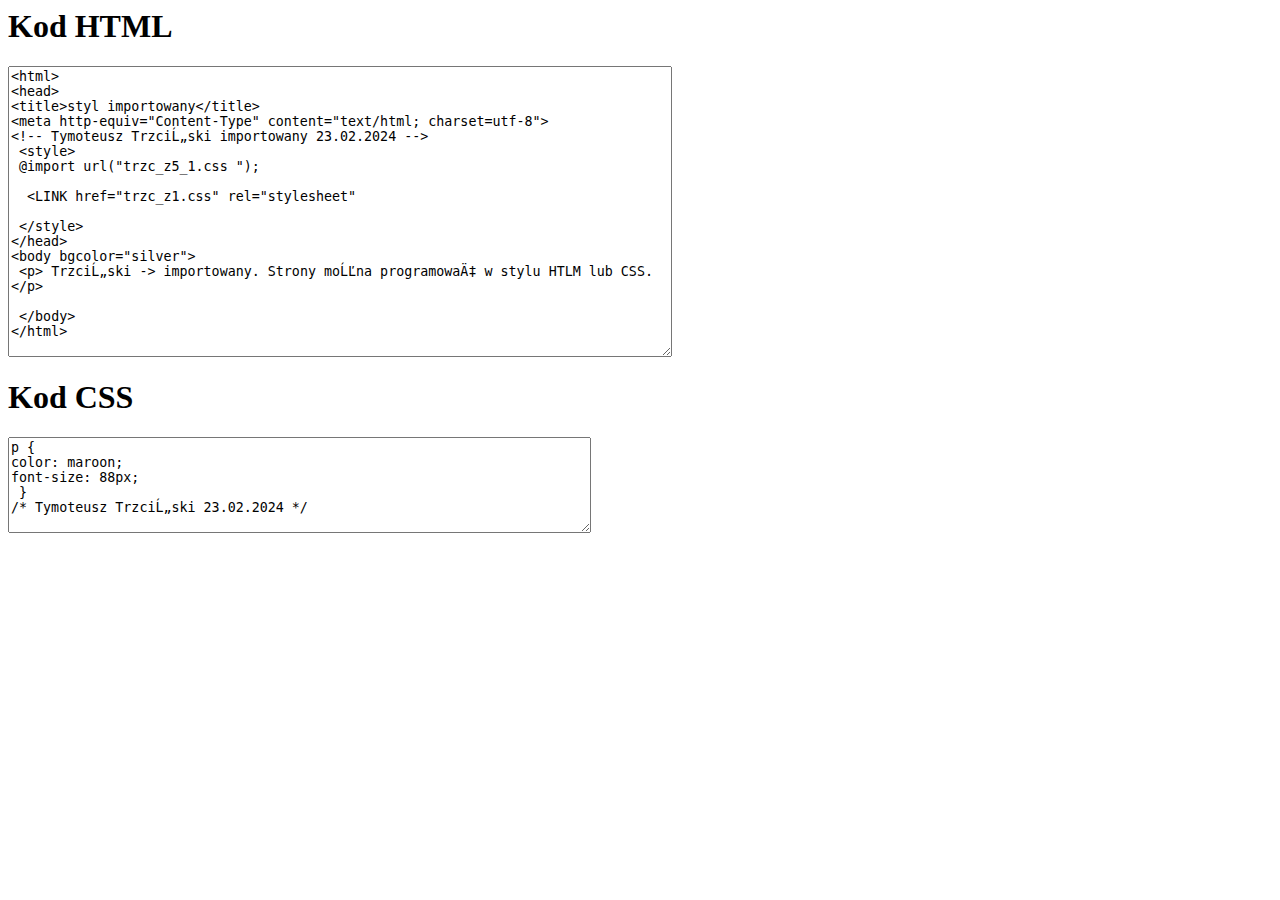
<file: kod_z5_importowany_1.html>
<h1> Kod HTML </h1>

                <textarea rows="19" cols="80">
<html>
<head>
<title>styl importowany</title>
<meta http-equiv="Content-Type" content="text/html; charset=utf-8">
<!-- Tymoteusz Trzciński importowany 23.02.2024 -->
 <style>
 @import url("trzc_z5_1.css ");
 
  <LINK href="trzc_z1.css" rel="stylesheet"
 
 </style>
</head>
<body bgcolor="silver">
 <p> Trzciński -> importowany. Strony można programować w stylu HTLM lub CSS.</p>

 </body>
</html>
                </textarea>
				
<h1> Kod CSS </h1>
				<textarea rows="6" cols="70">
p {
color: maroon;
font-size: 88px;
 }
/* Tymoteusz Trzciński 23.02.2024 */
				</textarea>
</file>
<file: trzc_z13.css>
body {
color: blue;
font-size: 49px;
 }
 
p {
color: green;
font-size: 39px;
 }
 /* Tymoteusz Trzciński 03.04.2024 */
</file>
<file: trzc_z15.css>
body {
    color: rgb(56%, 35%, 78%);
    font-size: 30px;
}

 
p {
    color: #6FA75C;
    font-size: 20px;
}
/* Tymoteusz Trzciński 03.04.2024 */
</file>
<file: trzc_z19.css>
p {
color: red;
font-size: 40mm;
}

span {
color: green;
font-size: 25mm;
}

DIV {
background-color: silver;
}
</file>
<file: trzc_z22.css>
p {
		color: red;
		font-size: 22pt;
	}
	
	p#gruby_trzcinski {
		color: green;
		font-size: 17pt;
		font-weight: bold;
	}

	#dlawszystkich_trzcinski {
		color: yellow;
		font-size: 10pt;
		font-family: Arial;
	}
</file>
<file: trzc_z23.css>
p#pogrubienie_trzcinski {
		font-size: 34px;
		color: #7E5E6B;
}

p#pochylona_trzcinski {
		font-size: 40pkt;
		color: #E1976B;
}

p#index_gorny_trzcinski {
		font-size: 1.4cm;
		color: #91582B;
}

p#index_dolny_trzcinski {
	font-size: 2.3cm;
	color: rgba(62%, 242%, 231%);
}

p#mono_trzcinski {
	font-size: 44px;
	color: #2065AB;
}

p#powiekszenie_trzcinski {
	color: #631596;
}

p#pomniejszenie_trzcinski {
	color: rgba(194%, 162%, 61%);
}
</file>
<file: trzc_34.css>
h3 {  
    width: 200pt; 
    height: 4cm; 
    padding: 20px; 
    margin-left: 200px; 
    border: 10px dotted silver; 
    background: rgb(100, 100, 100);
}

/* Tymoteusz Trzciński 3K */
</file>
